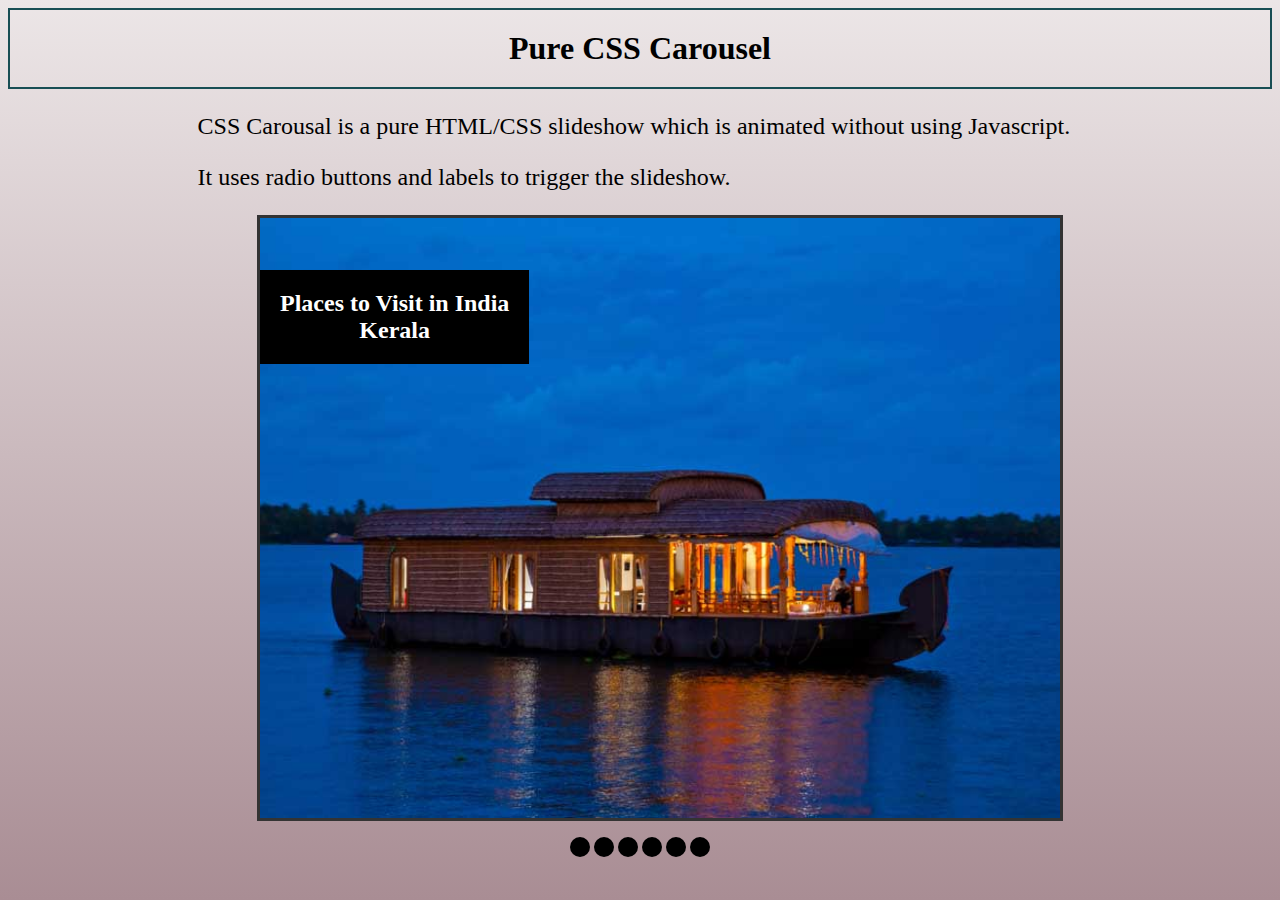
<file: index.html>
<html>
<head>
	<title> Pure CSS Carousel</title>
	<link rel="stylesheet" type="text/css" href="./css/style.css">
</head>
<body>
	<h1>Pure CSS Carousel</h1>
	<div>
		<p>
			CSS Carousal is a pure HTML/CSS slideshow which is animated
			without using Javascript. 
		</p>
		<p>
			It uses radio buttons and labels to trigger the slideshow.  
		</p>
	</div>
	<div>
		<ul>
			<input type="radio" name="slider" id="1" class="slider" checked>
			<input type="radio" name="slider" id="2" class="slider">
			<input type="radio" name="slider" id="3" class="slider">
			<input type="radio" name="slider" id="4" class="slider">
			<input type="radio" name="slider" id="5" class="slider">
			<input type="radio" name="slider" id="6" class="slider">
			<li class="slide1">
				<img src="./images/kerala.jpg">
				<h2>Places to Visit in India <br /> Kerala</h2>
			</li>
			<li class="slide1">
				<img src="./images/DelhiAkshardham.jpeg">
				<h2>Delhi-Akshardham</h2>
			</li>
			<li class="slide1">
				<img src="./images/charminar.jpg">
				<h2>Hyderabad-Charminar</h2>
			</li>
			<li class="slide1">
				<img src="./images/GoldenTemple.jpg">
				<h2>Amritsar-Golden Temple</h2>
			</li>
			<li class="slide1">
				<img src="./images/HussainSagar.jpg">
				<h2>Hyderabad-Hussain Sagar</h2>
			</li>
			<li class="slide1">
				<img src="./images/qutubMinar.jpg">
				<h2>Old Delhi-Hussain Sagar</h2>
			</li>
		</ul>
	</div>
	<div class="selector">
		<label for="1"></label>
		<label for="2"></label>
		<label for="3"></label>
		<label for="4"></label>
		<label for="5"></label>
		<label for="6"></label>
	</div>
</body>
</html>
</file>
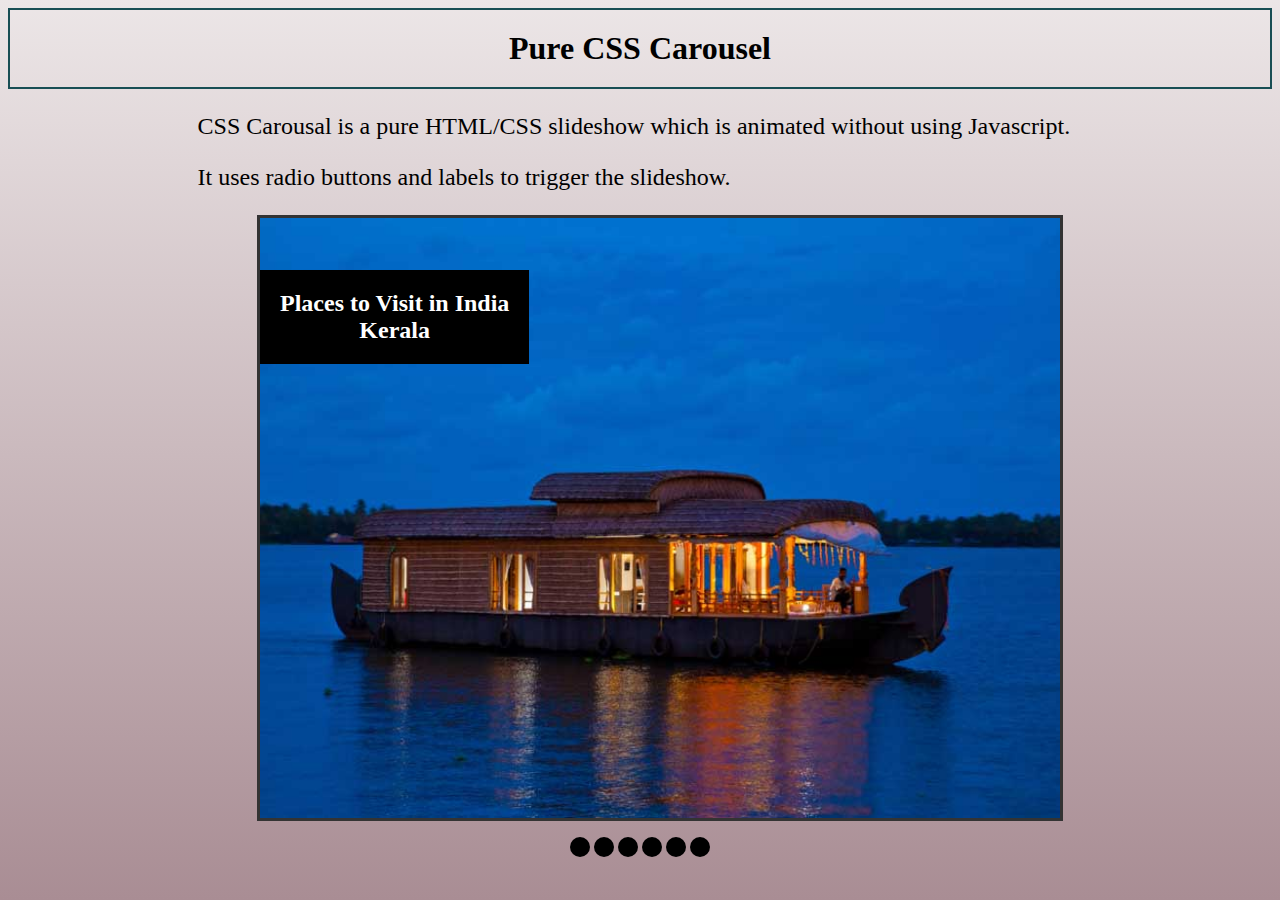
<file: html/index.html>
<html>
<head>
	<title> Pure CSS Carousel</title>
	<link rel="stylesheet" type="text/css" href="../css/style.css">
</head>
<body>
	<h1>Pure CSS Carousel</h1>
	<div>
		<p>
			CSS Carousal is a pure HTML/CSS slideshow which is animated
			without using Javascript. 
		</p>
		<p>
			It uses radio buttons and labels to trigger the slideshow.  
		</p>
	</div>
	<div>
		<ul>
			<input type="radio" name="slider" id="1" class="slider" checked>
			<input type="radio" name="slider" id="2" class="slider">
			<input type="radio" name="slider" id="3" class="slider">
			<input type="radio" name="slider" id="4" class="slider">
			<input type="radio" name="slider" id="5" class="slider">
			<input type="radio" name="slider" id="6" class="slider">
			<li class="slide1">
				<img src="../images/kerala.jpg">
				<h2>Places to Visit in India <br /> Kerala</h2>
			</li>
			<li class="slide1">
				<img src="../images/DelhiAkshardham.jpeg">
				<h2>Delhi-Akshardham</h2>
			</li>
			<li class="slide1">
				<img src="../images/charminar.jpg">
				<h2>Hyderabad-Charminar</h2>
			</li>
			<li class="slide1">
				<img src="../images/GoldenTemple.jpg">
				<h2>Amritsar-Golden Temple</h2>
			</li>
			<li class="slide1">
				<img src="../images/HussainSagar.jpg">
				<h2>Hyderabad-Hussain Sagar</h2>
			</li>
			<li class="slide1">
				<img src="../images/qutubMinar.jpg">
				<h2>Old Delhi-Hussain Sagar</h2>
			</li>
		</ul>
	</div>
	<div class="selector">
		<label for="1"></label>
		<label for="2"></label>
		<label for="3"></label>
		<label for="4"></label>
		<label for="5"></label>
		<label for="6"></label>
	</div>
</body>
</html>
</file>
<file: css/style.css>
@import url("carousel.css");
@import url("general.css");
</file>
